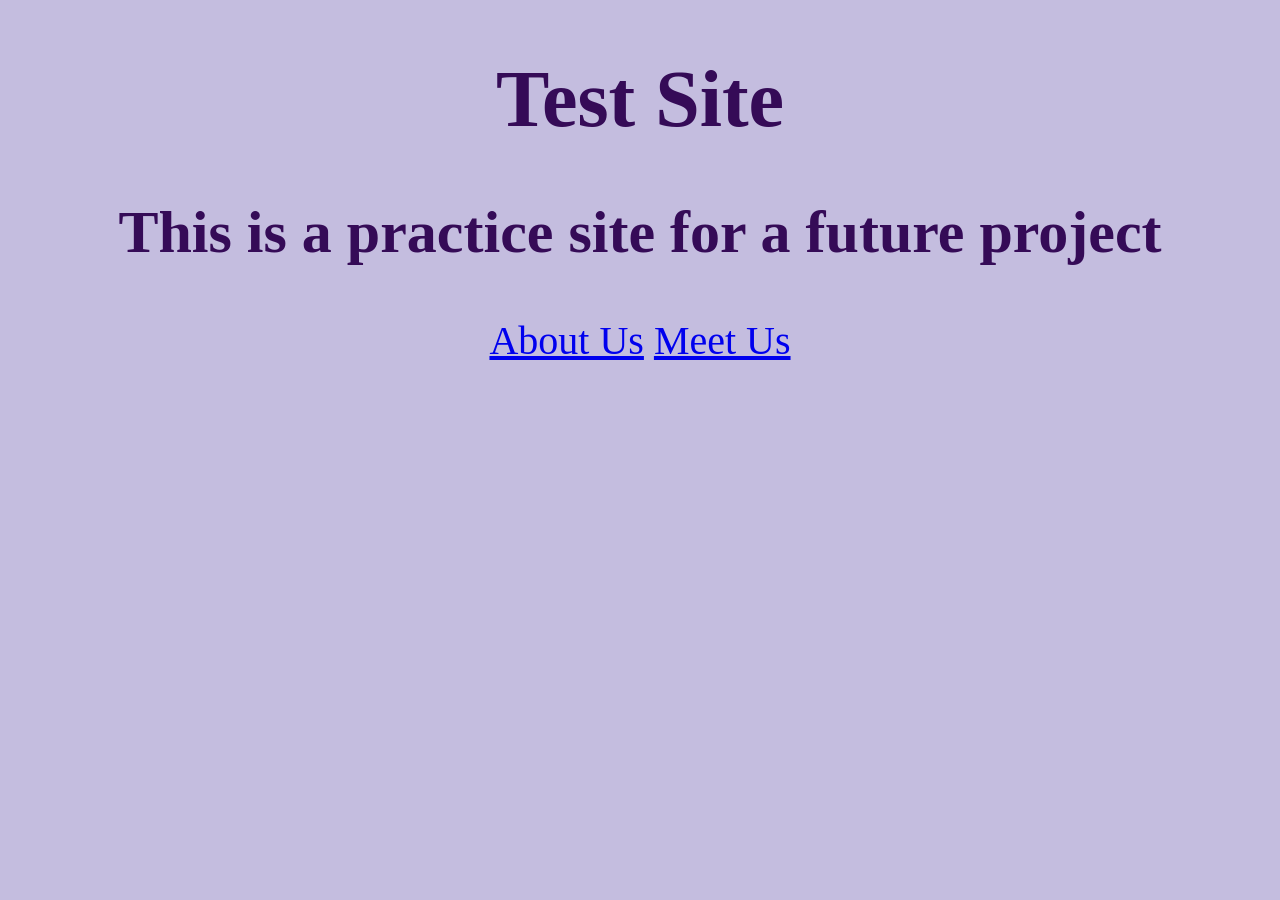
<file: docs/index.html>
<?xml version="1.0" encoding="UTF-8"?>
<!DOCTYPE html>
<html xmlns="http://www.w3.org/1999/xhtml">
    <head>
        <meta charset="UTF-8"></meta>
        <title>Test Site</title>
        <link rel="stylesheet" href="styling.css"></link>
    </head>
    <body id="index">
        <h1>Test Site</h1>
        <h2>This is a practice site
        for a future project</h2>
        <a href="about_us.html">About Us</a> <a href="meet_us.html">Meet Us</a>
    </body>
</html>
</file>
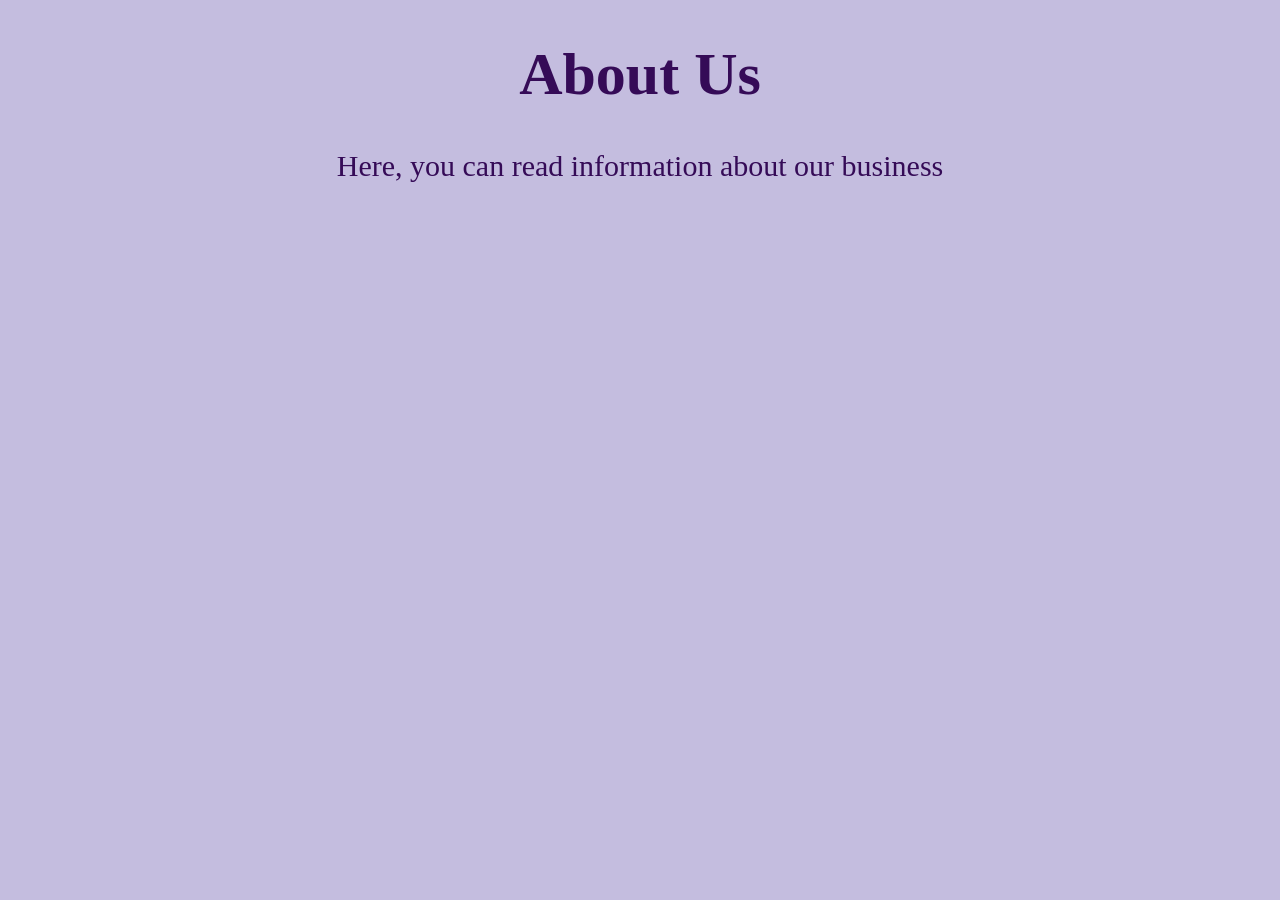
<file: docs/about_us.html>
<?xml version="1.0" encoding="UTF-8"?>
<!DOCTYPE html>
<html xmlns="http://www.w3.org/1999/xhtml">
    <head>
        <title>About Us</title>
        <link rel="stylesheet" href="styling.css"></link>
    </head>
    <body id="about_us">
        <h1>About Us</h1>
        <p>Here, you can read information about
        our business</p>
    </body>
</html>
</file>
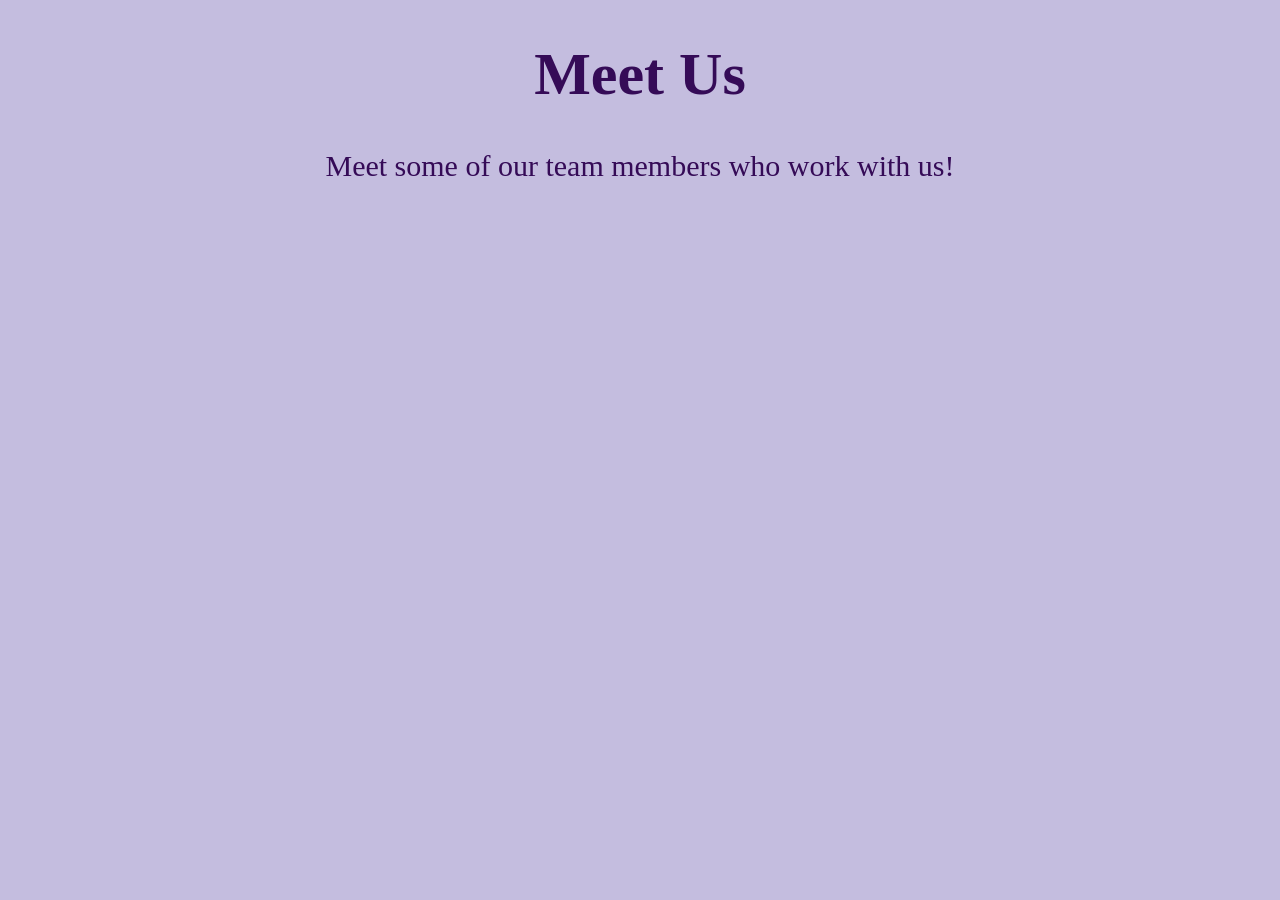
<file: docs/meet_us.html>
<?xml version="1.0" encoding="UTF-8"?>
<!DOCTYPE html>
<html xmlns="http://www.w3.org/1999/xhtml">
    <head>
        <title>Meet Us</title>
        <link rel="stylesheet" href="styling.css"></link>
    </head>
    <body id="meet_us">
        <h1>Meet Us</h1>
        <p>Meet some of our team members who
        work with us!</p>
    </body>
</html>
</file>
<file: docs/styling.css>
body#index {
    
    
    background-color: #c4bddf;
    color: #350b57;
    text-align: center;
    font-size: 40px;
    font-family: helvecta;
}

body#about_us {
    
    background-color: #c4bddf;
    color: #350b57;
    text-align: center;
    font-size: 30px;
    font-family: helvecta;
}
body#meet_us {
    
    background-color: #c4bddf;
    color: #350b57;
    text-align: center;
    font-size: 30px;
    font-family: helvecta;
}
</file>
